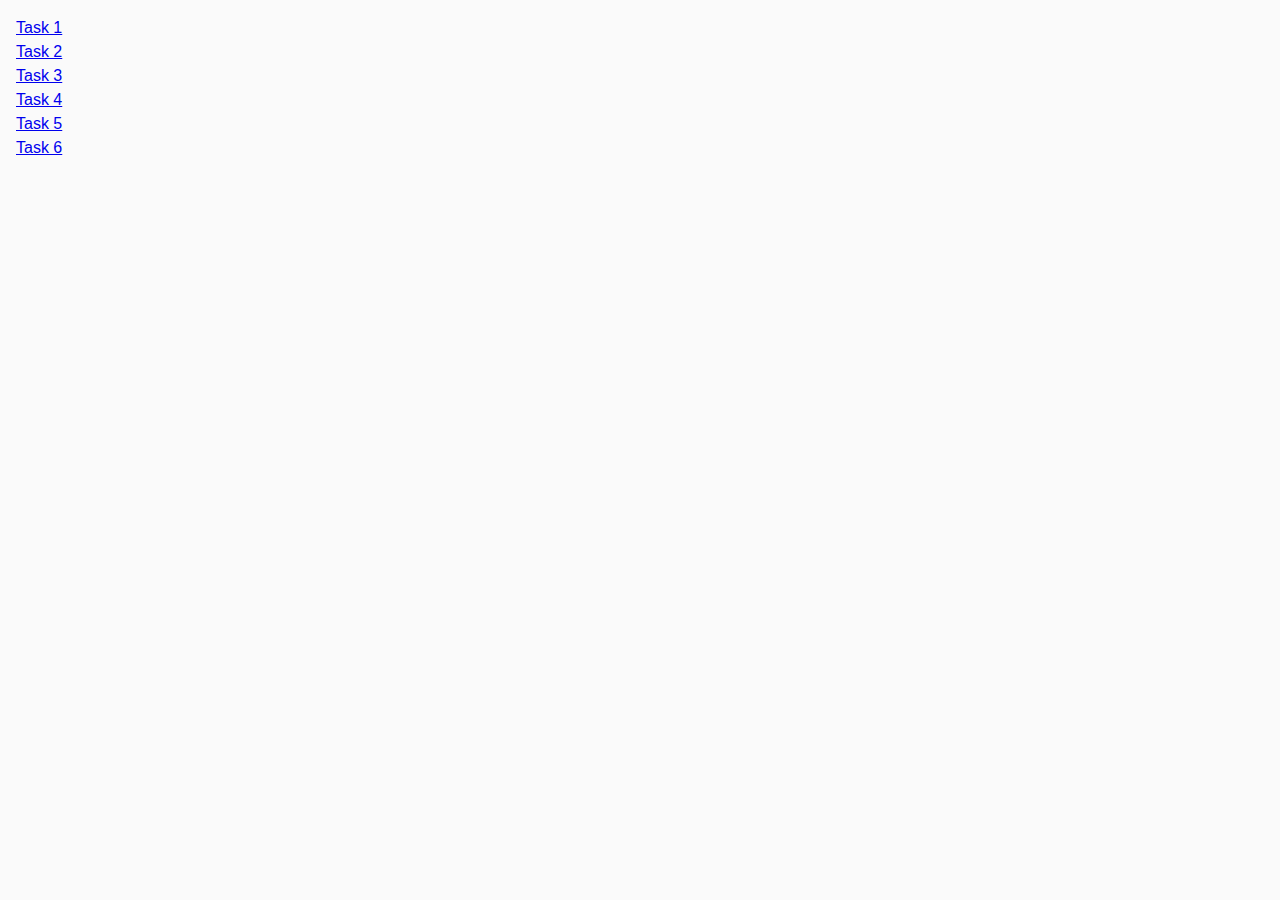
<file: index.html>
<!DOCTYPE html>
<html lang="en">
  <head>
    <meta charset="UTF-8" />
    <meta http-equiv="X-UA-Compatible" content="IE=edge" />
    <meta name="viewport" content="width=device-width, initial-scale=1.0" />
    <title>Homework 7</title>
    <link rel="stylesheet" href="./css/common.css" />
  </head>
  <body>
    <ul>
      <li><a href="./task-1.html">Task 1</a></li>
      <li><a href="./task-2.html">Task 2</a></li>
      <li><a href="./task-3.html">Task 3</a></li>
      <li><a href="./task-4.html">Task 4</a></li>
      <li><a href="./task-5.html">Task 5</a></li>
      <li><a href="./task-6.html">Task 6</a></li>
    </ul>
  </body>
</html>
</file>
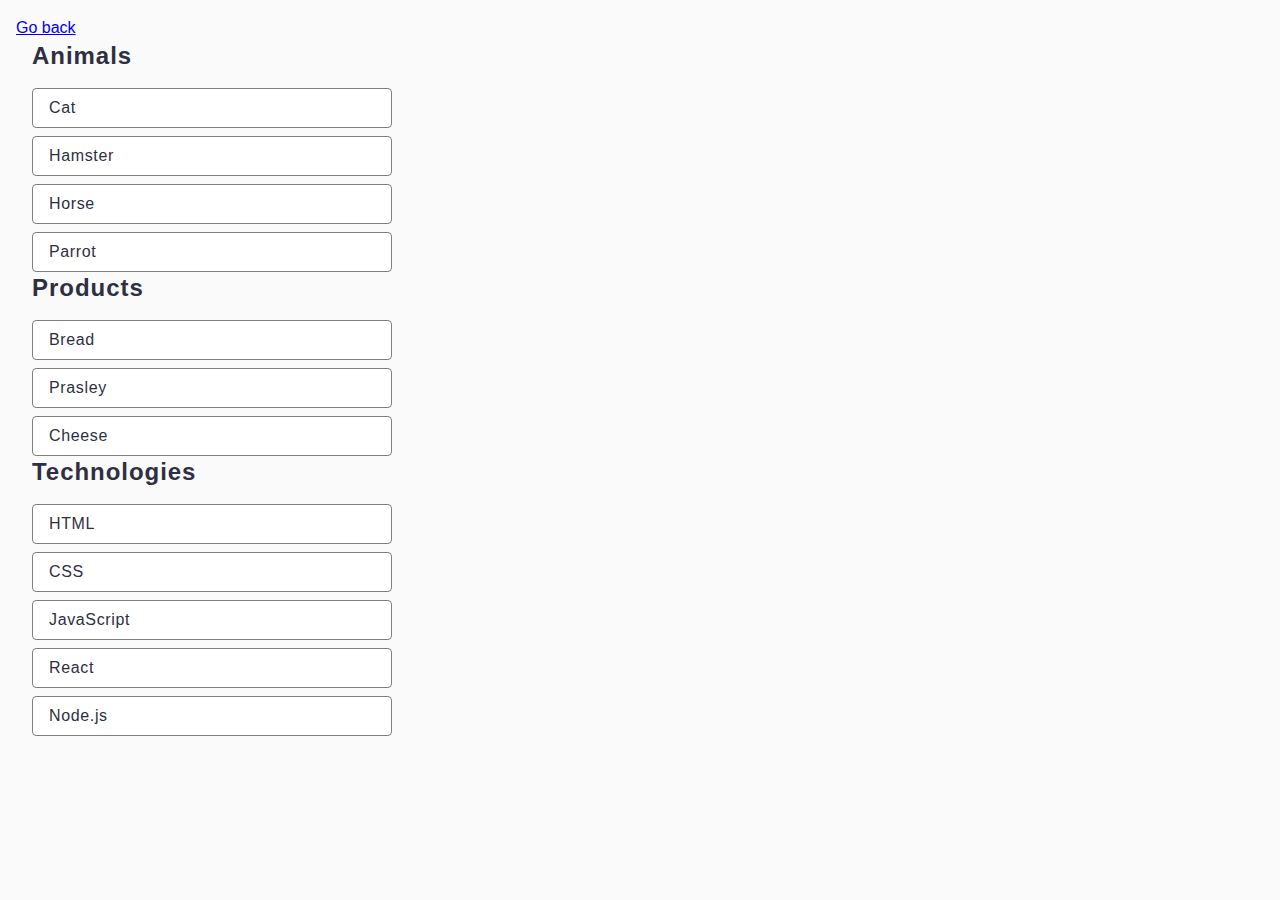
<file: task-1.html>
<!DOCTYPE html>
<html lang="en">

<head>
  <meta charset="UTF-8" />
  <meta http-equiv="X-UA-Compatible" content="IE=edge" />
  <meta name="viewport" content="width=device-width, initial-scale=1.0" />
  <title>Task 1</title>
  <link rel="stylesheet" href="./css/common.css" />
</head>

<body>
  <p><a href="./index.html">Go back</a></p>

  <ul class="categories-list" id="categories">
    <li class="item">
      <h2 class="categories-title">Animals</h2>

      <ul>
        <li class="sub-item"><input class="categories-input" name="Cat" placeholder="Cat"></li>
        <li class="sub-item"><input class="categories-input" name="Hamster" placeholder="Hamster"></li>
        <li class="sub-item"><input class="categories-input" name="Horse" placeholder="Horse"></li>
        <li class="sub-item"><input class="categories-input" name="Parrot" placeholder="Parrot"></li>
      </ul>
    </li>
    <li class="item">
      <h2 class="categories-title">Products</h2>

      <ul>
        <li class="sub-item"><input class="categories-input" name="Bread" placeholder="Bread"></li>
        <li class="sub-item"><input class="categories-input" name="Prasley" placeholder="Prasley"></li>
        <li class="sub-item"><input class="categories-input" name="Cheese" placeholder="Cheese"></li>
      </ul>
    </li>
    <li class="item">
      <h2 class="categories-title">Technologies</h2>

      <ul>
        <li class="sub-item"><input class="categories-input" name="HTML" placeholder="HTML"></li>
        <li class="sub-item"><input class="categories-input" name="CSS" placeholder="CSS"></li>
        <li class="sub-item"><input class="categories-input" name="JavaScript" placeholder="JavaScript"></li>
        <li class="sub-item"><input class="categories-input" name="React" placeholder="React"></li>
        <li class="sub-item"><input class="categories-input" name="Node.js" placeholder="Node.js"></li>
      </ul>
    </li>
  </ul>

  <script src="./js/task-1.js" type="module"></script>
</body>

</html>
</file>
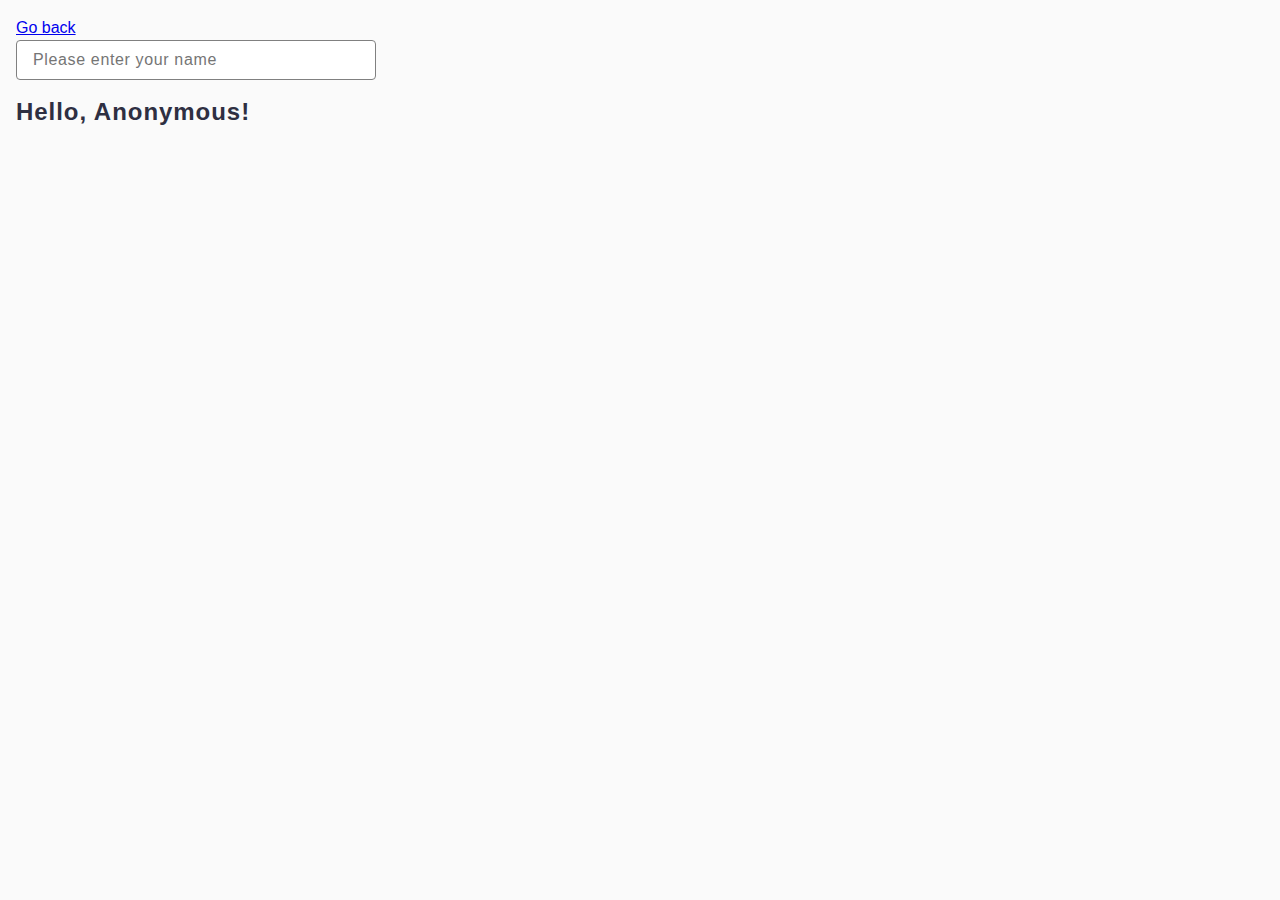
<file: task-3.html>
<!DOCTYPE html>
<html lang="en">

<head>
  <meta charset="UTF-8" />
  <meta http-equiv="X-UA-Compatible" content="IE=edge" />
  <meta name="viewport" content="width=device-width, initial-scale=1.0" />
  <title>Task 3</title>
  <link rel="stylesheet" href="./css/common.css" />
</head>

<body>
  <p><a href="./index.html">Go back</a></p>

  <input class="input-text-form" type="text" id="name-input" placeholder="Please enter your name" />
  <h1 class="title-text-form">Hello, <span id="name-output">Anonymous</span>!</h1>

  <script src="./js/task-3.js" type="module"></script>
</body>

</html>
</file>
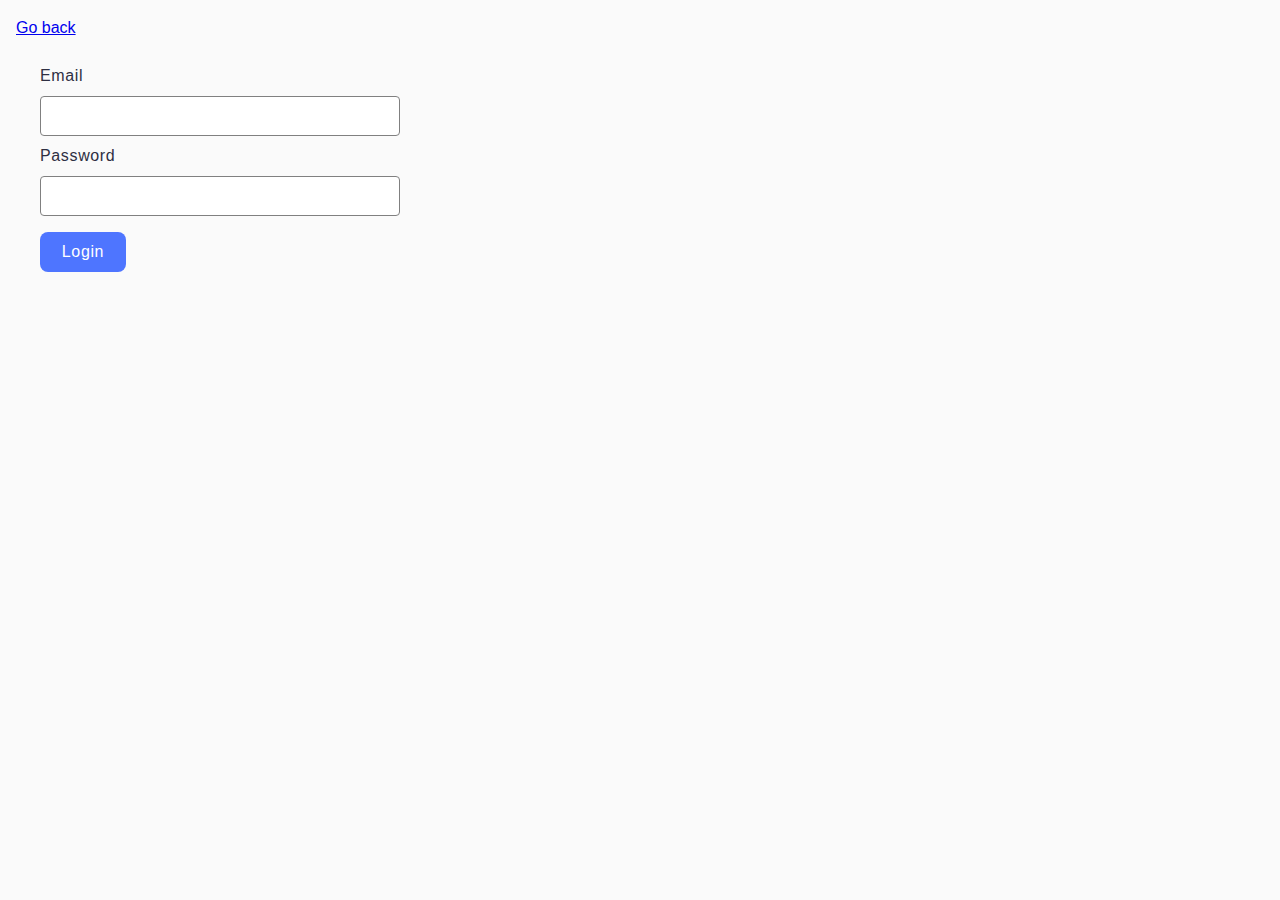
<file: task-4.html>
<!DOCTYPE html>
<html lang="en">

<head>
  <meta charset="UTF-8" />
  <meta http-equiv="X-UA-Compatible" content="IE=edge" />
  <meta name="viewport" content="width=device-width, initial-scale=1.0" />
  <title>Task 4</title>
  <link rel="stylesheet" href="./css/common.css" />
</head>

<body>
  <p><a href="./index.html">Go back</a></p>

  <form class="login-form">
    <label>
      Email
      <input type="email" name="email" />
    </label>
    <label>
      Password
      <input type="password" name="password" />
    </label>
    <button type="submit">Login</button>
  </form>

  <script src="./js/task-4.js" type="module"></script>
</body>

</html>
</file>
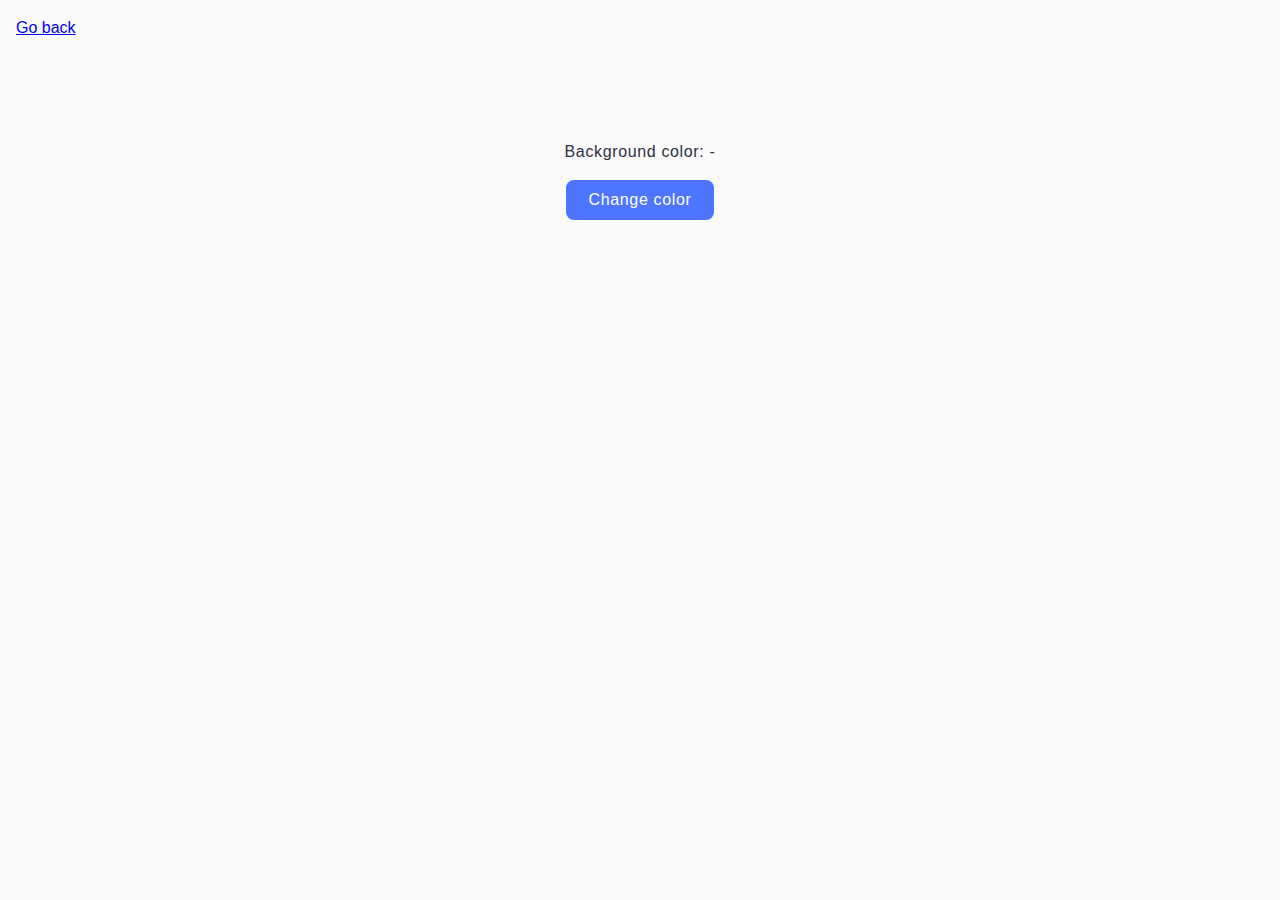
<file: task-5.html>
<!DOCTYPE html>
<html lang="en">

<head>
  <meta charset="UTF-8" />
  <meta http-equiv="X-UA-Compatible" content="IE=edge" />
  <meta name="viewport" content="width=device-width, initial-scale=1.0" />
  <title>Task 5</title>
  <link rel="stylesheet" href="./css/common.css" />
</head>

<body>
  <p><a href="./index.html">Go back</a></p>

  <div class="widget">
    <p class="widget-text">Background color: <span class="color">-</span></p>
    <button type="button" class="change-color">Change color</button>
  </div>

  <script src="./js/task-5.js" type="module"></script>
</body>

</html>
</file>
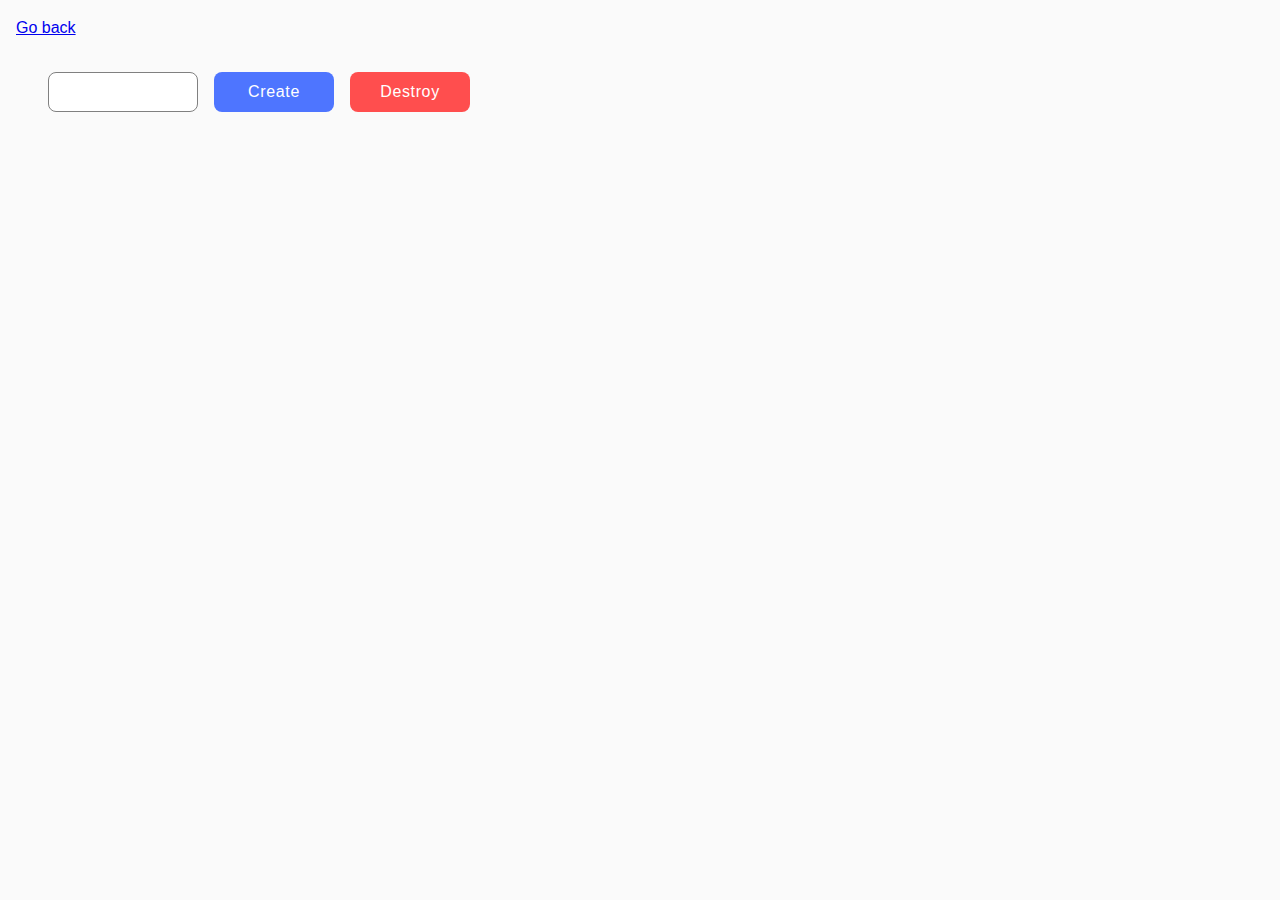
<file: task-6.html>
<!DOCTYPE html>
<html lang="en">

<head>
  <meta charset="UTF-8" />
  <meta http-equiv="X-UA-Compatible" content="IE=edge" />
  <meta name="viewport" content="width=device-width, initial-scale=1.0" />
  <title>Task 6</title>
  <link rel="stylesheet" href="./css/common.css" />
</head>

<body>
  <p><a href="./index.html">Go back</a></p>

  <div class="controls" id="controls">
    <input class="controls-input" type="number" min="1" max="100" step="1" />
    <button class="controls-create-btn" type="button" data-create>Create</button>
    <button class="controls-destroy-btn" type="button" data-destroy>Destroy</button>
  </div>

  <div id="boxes"></div>

  <script src="./js/task-6.js" type="module"></script>
</body>

</html>
</file>
<file: css/common.css>
* {
  box-sizing: border-box;
}

body {
  margin: 16px;
  font-family: -apple-system, BlinkMacSystemFont, 'Segoe UI', Roboto, Oxygen,
    Ubuntu, Cantarell, 'Open Sans', 'Helvetica Neue', sans-serif;
  -webkit-font-smoothing: antialiased;
  -moz-osx-font-smoothing: grayscale;
  background-color: #fafafa;
  color: #212121;
  line-height: 1.5;
}

h1,
h2,
h3,
h4,
h5,
h6,
p {
  margin-top: 0;
  margin-bottom: 0;
}

ul, ol {
  margin: 0;
  padding-left: 0;
  list-style-type: none;
}

button {
  cursor: pointer;
}

img {
  display: block;
  max-width: 100%;
  height: auto;
}

/* ===============================Home-work 1=============================== */

.categories-list {
  max-width: 392px;
  padding-left: 16px;
  padding-right: 16px;
}

.categories-title {
    margin-bottom: 16px;

    font-weight: 600;
    font-size: 24px;
    line-height: 32px;
    letter-spacing: 0.04em;

    color: #2e2f42;
}

.sub-item:not(:last-child) {
  margin-bottom: 8px;
}

.categories-input {
  width: 100%;
  height: 40px;
  border: 1px solid #808080;
  border-radius: 4px;
  padding: 0px 0px 0px 16px;
  outline: transparent;
  color: #2e2f42;

  transition: border 250ms linear;
}

.categories-input::placeholder{
  font-size: 16px;
  
    line-height: 24px;
    letter-spacing: 0.04em;
    color: #2e2f42;
}

.categories-input:hover,
.categories-input:focus {
  border: 1px solid #000;
}

/* ===============================/Home-work 1=============================== */

/* ===============================Home-work 2=============================== */

.js-gallery {
  display: flex;
  flex-wrap: wrap;

  column-gap: 24px;
  row-gap: 48px;
  max-width: 1128px;
}

.js-gallery-item {
  width: calc((100% - 48px) / 3);
}

/* ===============================/Home-work 2=============================== */

/* ===============================Home-work 3=============================== */

.input-text-form {
  border: 1px solid #808080;
  border-radius: 4px;
  width: 360px;
  height: 40px;
  margin-bottom: 16px;
  padding-left: 16px;

  font-size: 16px;
  line-height: 1.5;
  letter-spacing: 0.04em;
  color: #2e2f42;

  outline: transparent;
  transition: border 250ms linear;
}

.input-text-form:hover,
.input-text-form:focus {
  border: 1px solid #000;
}
.title-text-form {
  font-weight: 600;
  font-size: 24px;
  line-height: 1.33;
  letter-spacing: 0.04em;
  color: #2e2f42;
}

/* ===============================/Home-work 3=============================== */

/* ===============================Home-work 4=============================== */

.login-form {
  max-width: 408px;
  padding: 24px;
}

.js-login-form-label {
  display: block;
  font-size: 16px;
  line-height: 1.5;
  letter-spacing: 0.04em;
  color: #2e2f42;
}

.js-login-form-label:not(:first-child) {
    margin-top: 8px;
}

.js-login-form-input {
  width: 100%;
  height: 40px;
  margin-top: 8px;
  padding: 0px 0px 0px 16px;
  border: 1px solid #808080;
  border-radius: 4px;

  outline: transparent;
  transition: border 250ms linear;
}

.js-login-form-input:hover,
.js-login-form-input:focus {
  border: 1px solid #000;
}

.js-login-form-btn {
  border-radius: 8px;
  padding: 8px 16px;
  min-width: 86px;
  height: 40px;
  margin-top: 16px;

  font-weight: 500;
  font-size: 16px;
  line-height: 1.5;
  letter-spacing: 0.04em;
  color: #fff;
  background-color: #4e75ff;

  border: transparent;

  transition: background-color 250ms linear;
}

.js-login-form-btn:hover,
.js-login-form-btn:focus {
  background-color: #6c8cff;
}

/* ===============================/Home-work 4=============================== */

/* ===============================Home-work 5=============================== */
.widget {
  display: flex;
  justify-content: center;
  flex-wrap: wrap;
  max-width: 345px;
  padding: 100px 88px;
  margin-left: auto;
  margin-right: auto;
}

.widget-text {
  margin-bottom: 16px;

  font-size: 16px;
  line-height: 1.5;
  letter-spacing: 0.04em;
  color: #2e2f42;
}

.change-color {
  border-radius: 8px;
  padding: 8px 16px;
  min-width: 148px;
  height: 40px;

  font-weight: 500;
  font-size: 16px;
  line-height: 1.5;
  letter-spacing: 0.04em;

  border: none;
  color: #fff;
  background-color: #4e75ff;

  transition: background-color 250ms linear;
}

.change-color:hover,
.change-color:focus {
  background-color: #6c8cff;
}

/* ===============================/Home-work 5=============================== */

/* ===============================Home-work 6=============================== */
.controls {
  display: flex;
  max-width: 486px;
  padding: 32px;
}

.controls-input {
  width: 100%;
  height: 40px;
  margin-right: 16px;
  border: 1px solid #808080;
  border-radius: 8px;
  text-align: center;
  outline: transparent;

  transition: border 250ms linear;
}

.controls-input:hover,
.controls-input:focus {
  border: 1px solid #000;
}

.controls-create-btn {
  min-width: 120px;
  height: 40px;
  border-radius: 8px;
  margin-right: 16px;
  padding: 8px 16px;

  font-weight: 500;
  font-size: 16px;
  line-height: 1.5;
  letter-spacing: 0.04em;
  color: #fff;

  border: none;
  background-color: #4e75ff;

  transition: background-color 250ms linear;
}

.controls-create-btn:hover,
.controls-create-btn:hover {
  background-color: #6c8cff;
}

.controls-destroy-btn {
  border-radius: 8px;
  padding: 8px 16px;
  min-width: 120px;
  height: 40px;

  font-weight: 500;
  font-size: 16px;
  line-height: 1.5;
  letter-spacing: 0.04em;
  color: #fff;

  border: none;
  background-color: #ff4e4e;

  transition: background-color 250ms linear;
}

.controls-destroy-btn:hover,
.controls-destroy-btn:focus {
  background-color: #ff7070;
}

/* ===============================/Home-work 6=============================== */
</file>
